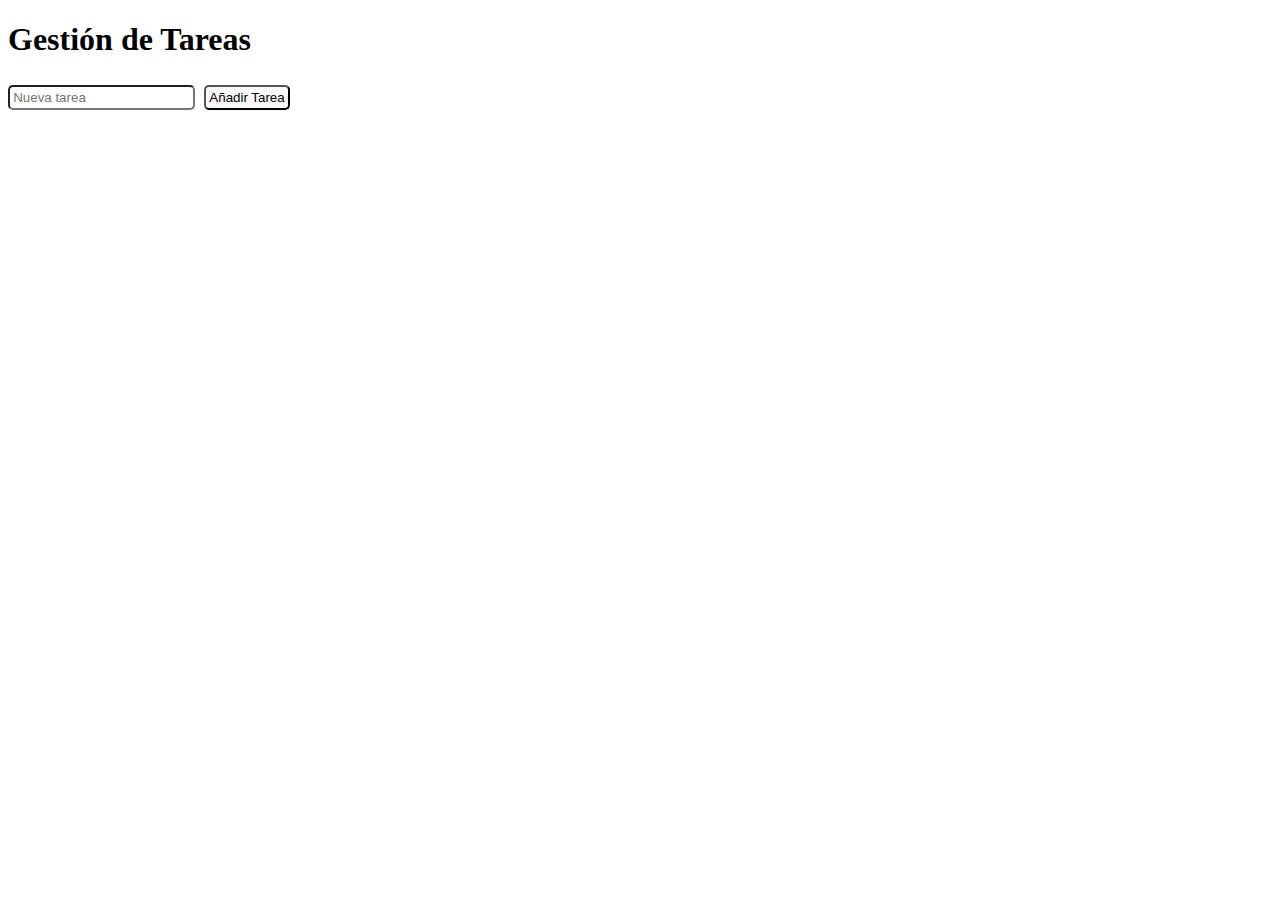
<file: excercise-1/index.html>
<!DOCTYPE html> <!-- Recordemos que el DOCTYPE es la primera línea de un documento HTML y se utiliza para indicar al navegador qué tipo de documento se está utilizando. -->
<html lang="en"> <!-- La etiqueta <html> es el contenedor raíz de todo el contenido de una página web. El atributo lang se utiliza para especificar el idioma de la página. -->
<head> <!-- La etiqueta <head> contiene información sobre el documento, como metadatos, enlaces a estilos y scripts, y otros elementos que no se muestran directamente en la página. -->
    <meta charset="UTF-8"> <!-- La etiqueta <meta> se utiliza para especificar metadatos, como el juego de caracteres utilizado en el documento. -->
    <meta name="viewport" content="width=device-width, initial-scale=1.0"> <!-- La etiqueta <meta> con el atributo name="viewport" se utiliza para controlar el tamaño y la escala de la página en dispositivos móviles. -->
    <title>Gestión de Tareas</title> <!-- La etiqueta <title> se utiliza para especificar el título de la página, que se muestra en la pestaña del navegador. -->
    <link rel="stylesheet" href="styles.css"> <!-- La etiqueta <link> se utiliza para enlazar una hoja de estilos externa con la página. -->
</head>
<body> <!-- La etiqueta <body> contiene todo el contenido visible de una página web, como texto, imágenes, enlaces, formularios, etc. -->
    <div id="app"> <!-- La etiqueta <div> se utiliza para agrupar elementos y crear secciones en una página web. El atributo id se utiliza para identificar un elemento de forma única. -->
        <h1>Gestión de Tareas</h1> <!-- La etiqueta <h1> se utiliza para definir un encabezado de nivel 1 en una página web. -->
        <input type="text" id="new-task" placeholder="Nueva tarea"> <!-- La etiqueta <input> se utiliza para crear campos de entrada en formularios. El atributo type se utiliza para especificar el tipo de campo (e.g., texto). El atributo id se utiliza para identificar un campo de forma única. El atributo placeholder se utiliza para mostrar un texto de ayuda en el campo. -->
        <button id="add-task">Añadir Tarea</button> <!-- La etiqueta <button> se utiliza para crear botones en una página web. El atributo id se utiliza para identificar un botón de forma única. -->
        <ul id="task-list"></ul> <!-- La etiqueta <ul> se utiliza para crear listas no ordenadas en una página web. El atributo id se utiliza para identificar una lista de forma única. -->
    </div>
    <script src="app.js"></script> <!-- La etiqueta <script> se utiliza para enlazar un archivo de script con la página. -->
</body>
</html>
</file>
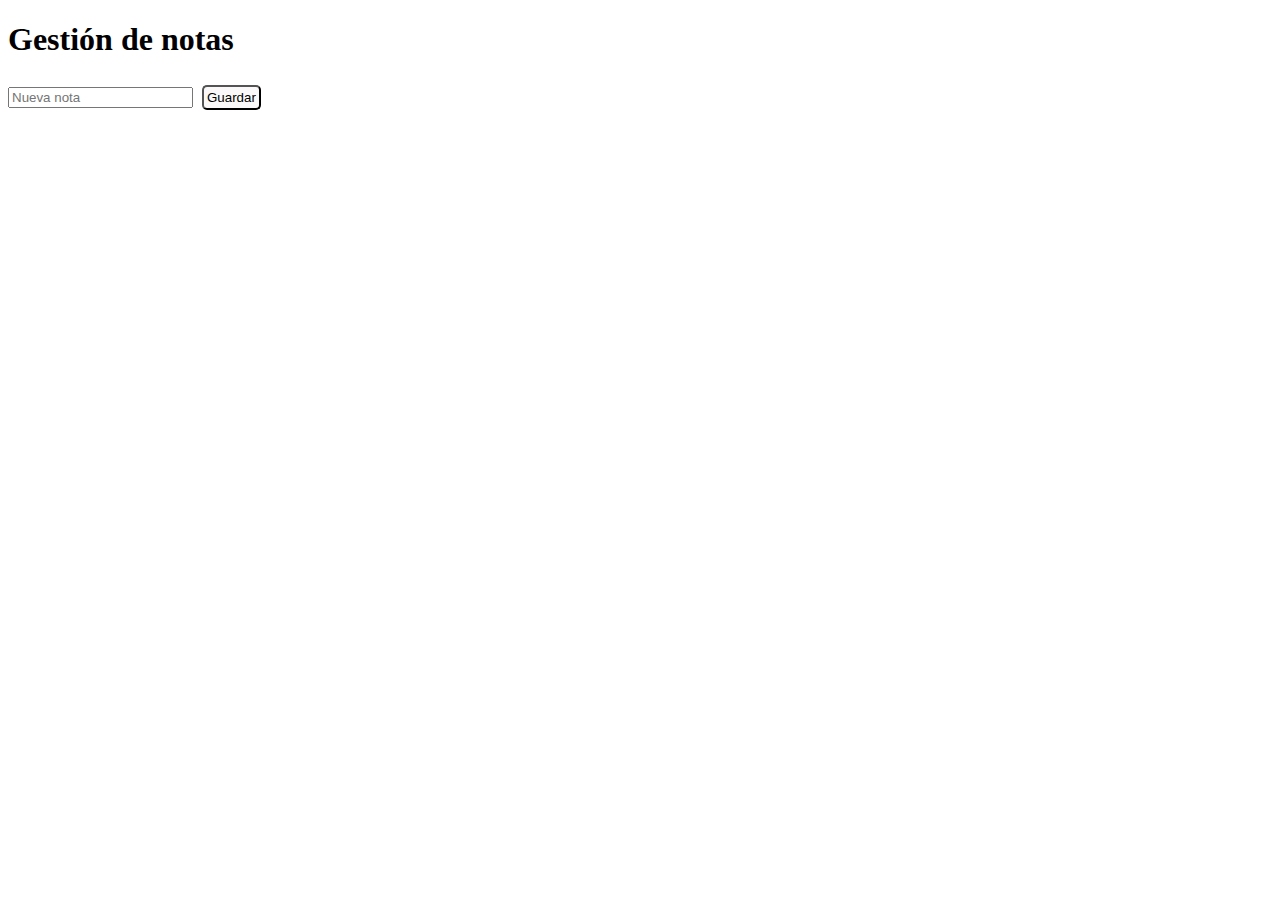
<file: excercise-2/index.html>
<!DOCTYPE html>
<html lang="en">
<head>
    <meta charset="UTF-8">
    <meta name="viewport" content="width=device-width, initial-scale=1.0">
    <title>Notes</title>
    <link rel="stylesheet" href="styles.css">
</head>
<body>
    <div id="app">
        <h1>Gestión de notas</h1>
        <input type="text" id="new-note-input" placeholder="Nueva nota">
        <button type="submit" id="submit-btn">Guardar</button>
        <ul id="notes-list"></ul>
    </div>
    
    <script src='app.js'></script>
</body>
</html>
</file>
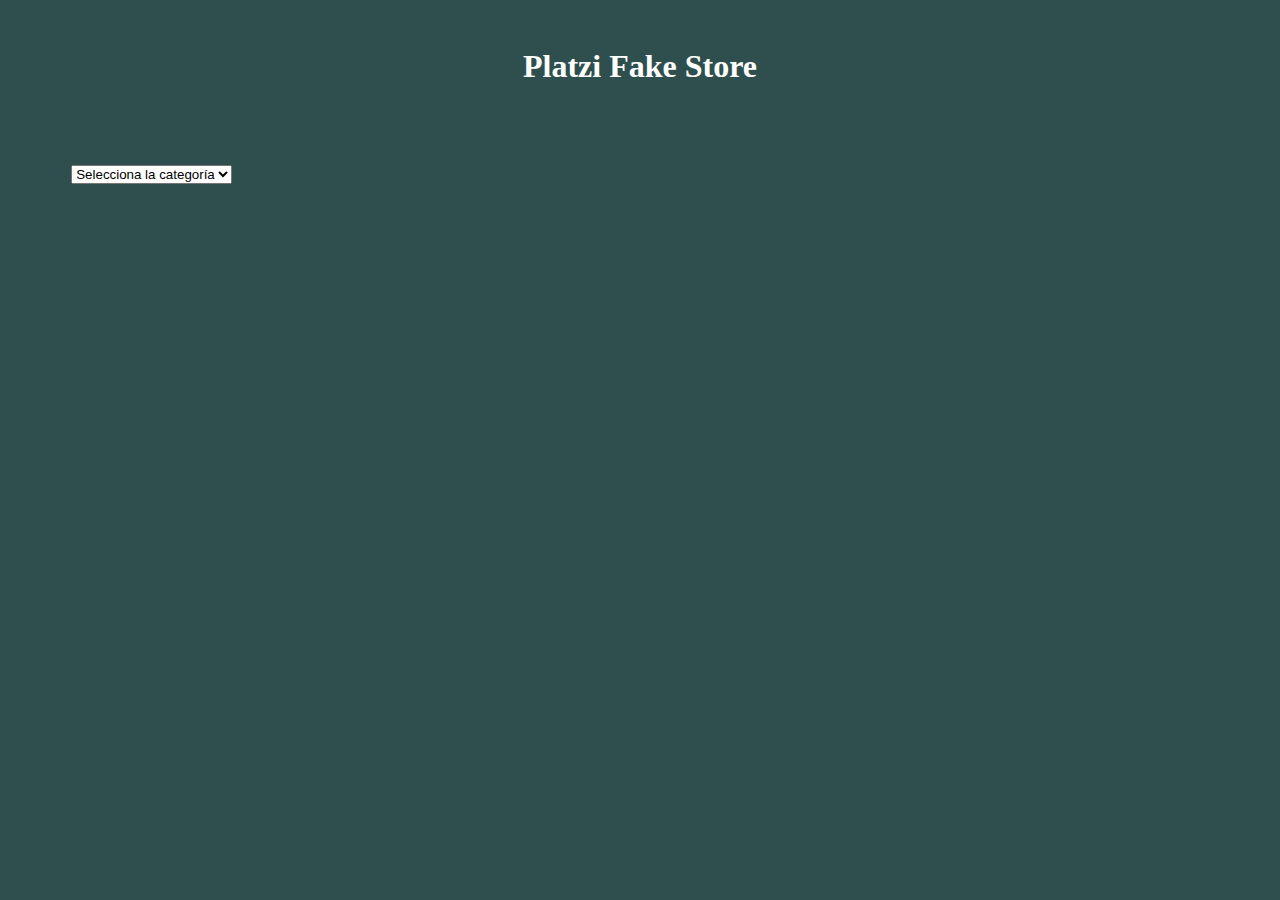
<file: excercise-4/index.html>
<!DOCTYPE html>
<html lang="en">
<head>
    <meta charset="UTF-8">
    <meta name="viewport" content="width=device-width, initial-scale=1.0">
    <title>Fake store</title>
    <link rel="stylesheet" href="styles.css">
</head>
<body>
    <h1>Platzi Fake Store</h1>
    <form id="filter-form">
        <select name="" id="select-category">
            <option value="" disabled selected>Selecciona la categoría</option>
            <option value="all">Todas</option>
        </select>
    </form>
    <div id="products-container" class="container">        
    </div>

    <script src="app.js"></script>
</body>
</html>
</file>
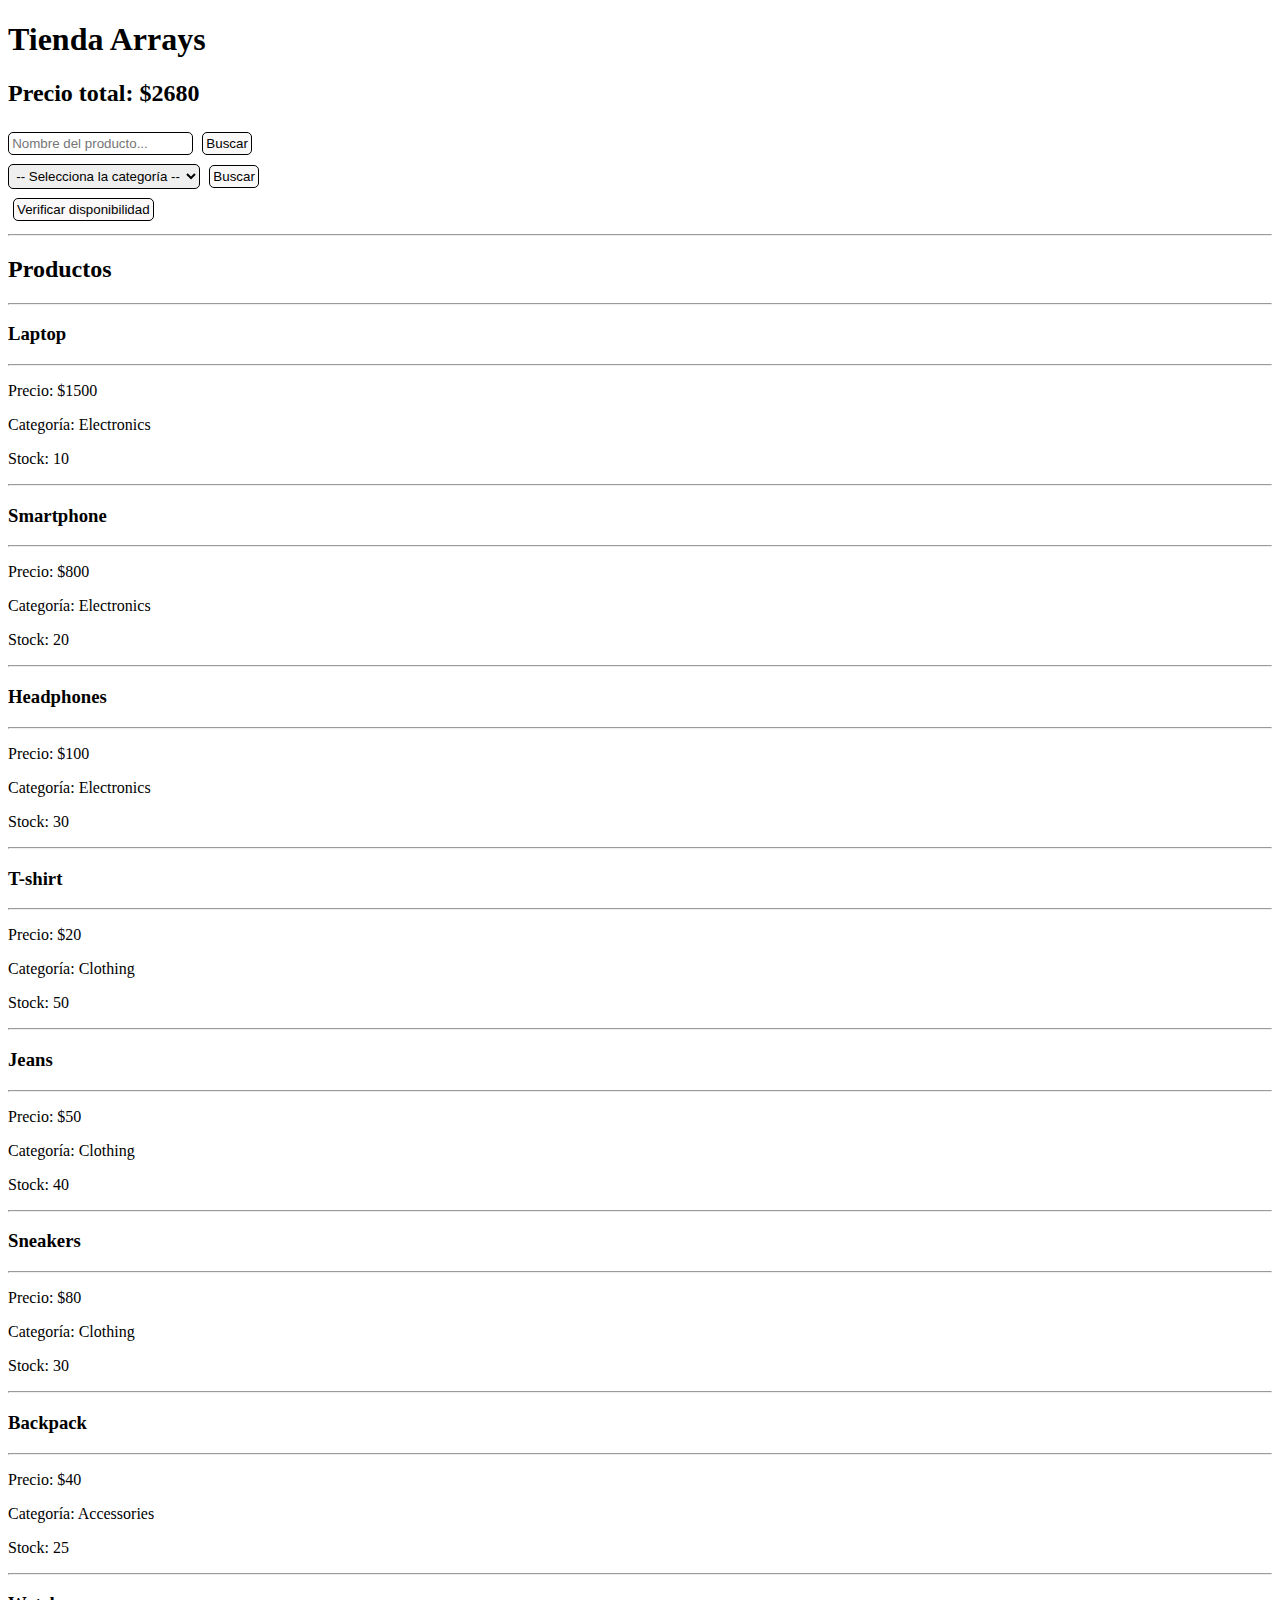
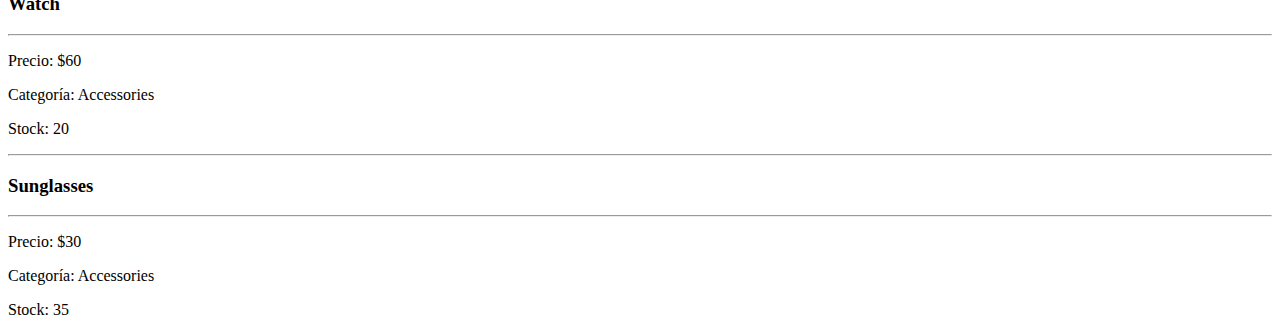
<file: excercise-5/index.html>
<!DOCTYPE html>
<html lang="en">
<head>
    <meta charset="UTF-8">
    <meta name="viewport" content="width=device-width, initial-scale=1.0">
    <title>Document</title>
    <link rel="stylesheet" href="styles.css">
</head>
<body>

    <div id="root">
    </div>
    <script src='app.js'></script>
</body>
</html>
</file>
<file: excercise-1/styles.css>
button {
    background-color:rgb(250, 248, 248);
    padding: 0.2rem;
    margin: 0.3rem;
    border-radius: 5px;
}

input {
    padding: 0.2rem;
    border-radius: 5px;
}

li {
    color: rgb(26, 92, 26);
}

.completed {
    color: rgb(15, 15, 15);
}
</file>
<file: excercise-2/styles.css>
button {
    background-color:rgb(250, 248, 248);
    padding: 0.2rem;
    margin: 0.3rem;
    border-radius: 5px;
}

.note-important > button:first-child{
    background-color: rgb(140, 209, 140);
}
</file>
<file: excercise-4/styles.css>
body {
    background-color: darkslategray;
}

h1 {
    text-align: center;
    margin: 3rem;
    color: white;
}

form {
    width: 90%;
    max-width: 1400px;
    margin: 0 auto;
    padding: 2rem;
}

button {
    background-color:rgb(250, 248, 248);
    padding: 0.2rem;
    margin: 0.3rem;
    border-radius: 5px;
}

input {
    padding: 0.2rem;
    border-radius: 5px;
}

.container {
    width: 90%;
    max-width: 1400px;
    display: flex;
    justify-content: center;
    align-items: center;
    gap: 1rem;
    flex-wrap: wrap;
    margin: 0 auto;
}

.card{
    max-width: 300px;
    width: 20vw;
    height: 45vh;
    display: flex;
    flex-direction: column;
    justify-content: space-evenly;
    align-items: center;
    box-shadow: rgba(99, 99, 99, 0.2) 0px 2px 8px 0px;
    border-radius: 8px;
    padding: 1rem;
    background-color: white;;
}

.img-container{
    width: 100%;
    height: 40%;
    object-fit: cover;
    border-radius: 8px;
    box-shadow: rgba(0, 0, 0, 0.16) 0px 1px 4px;
}
.center-text {
    text-align: center;
}
</file>
<file: excercise-5/styles.css>
button {
    background-color:rgb(250, 248, 248);
    padding: 0.2rem;
    margin: 0.3rem;
    border-radius: 5px;
    border: 1px solid black;
}

input,
select {
    padding: 0.2rem;
    border-radius: 5px;
    border: 1px solid black;
}
</file>
